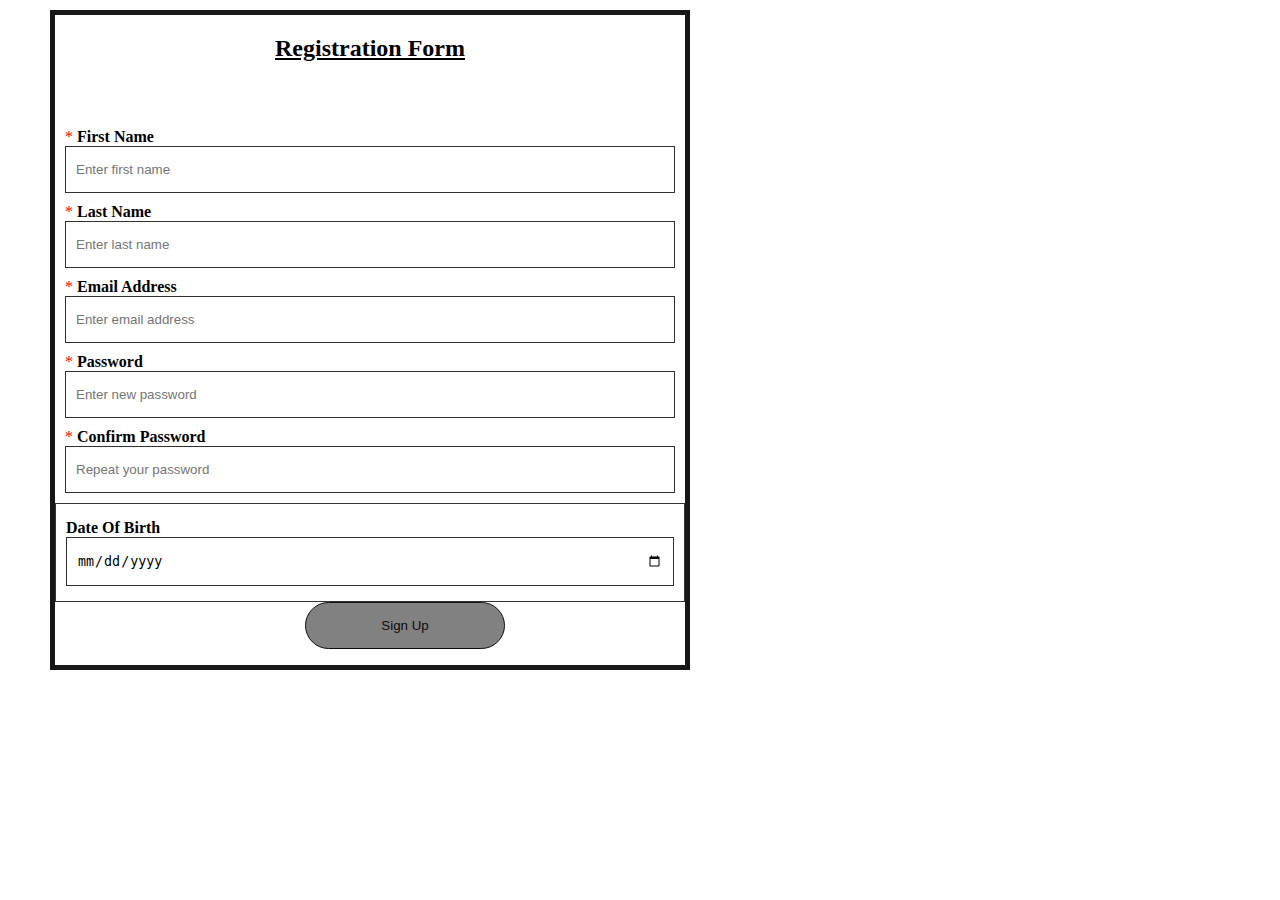
<file: rform.html>
<!DOCTYPE html>
<html lang="en">
<head>
  
    <meta charset="UTF-8">
    <meta name="viewport" content="width=device-width, initial-scale=1.0">
    <title>FORM DATA</title>
    <style>
        *{ box-sizing: border-box; }
        html, body{ margin: 0; padding: 0; }
        .container{
            margin: 10px 50px;
        }
        .form-group{
            margin: 10px;
        }
         
         .form-group0{
               
            border: solid 1px rgb(53, 52, 52);
            padding: 15px 10px;
        }
        
        input{
            width: 100%;
            border: solid 1px rgb(49, 49, 49);
            padding: 15px 10px;
        }
        button{
            width: 200px;
            padding: 15px;
            margin-left: 250px;
            background: rgb(129, 129, 129);
            color: rgb(12, 12, 12);
            border: solid 1px rgb(15, 15, 15);
            border-radius:33px;
            cursor: pointer;
            transition:  all .38s ease-in-out;
        }
        button:hover{
            background: rgb(112, 113, 114);
            color: rgb(17, 16, 16);
        }
        table tr td{
            border: solid 1px rgb(71, 69, 69);
            padding: 10px;
        }
        .form-group:before{
         content: " *";
         color: red;
        }
        .container {
    width: 640px;
    height: 660px;
    align: center;
    border: 5px solid rgb(23, 23, 24);
}
.he{
text-align:center;
}
.c1{
margin-left: auto;
margin-right:auto;
}
    </style>
</head>
<body>
    
    <div class="container">
        <h2 class="he"><u>Registration Form</u></h2>
        <br><br>
        <form action="test1.php", method="POST">
            <div class="form-group">
             <b>First Name</b>   <input type="text" name="fname" id="fname" required placeholder="Enter first name" pattern="^[A-Z]\w*$"  oninvalid="this.setCustomValidity('Please make first letter of your name as capital')" onchange="try{setCustomValidity('')}catch(e){}"></input>
             </div>
            <div class="form-group">
             <b>Last Name</b>   <input type="text" name="lname" id="lname"  required placeholder="Enter last name" pattern="^[A-Z]\w*$"  oninvalid="this.setCustomValidity('Please make first letter of your name as capital')" onchange="try{setCustomValidity('')}catch(e){}"></input>
           </div>
            <div class="form-group">
              <b>Email Address</b>  <input type="email" name="email" id="email" placeholder="Enter email address"  required oninvalid="this.setCustomValidity('Please give valid format, like @yahoo.com or @gmail.com, etc,.')" onchange="try{setCustomValidity('')}catch(e){}"></input>
           </div>
            <div class="form-group">
              <b>Password</b>  <input type="password" name="pwd" id="pwd" placeholder="Enter new password" pattern="(?=.*[0-9])(?=.*[!@#$%^&*])(?=.*[a-z]).{6,10}" title="Password should be of 6-10 length and should contain atleast one character and one number"></input>
              </div>
             <div class="form-group">
               <b>Confirm Password</b> <input type="password" name="psw-repeat" id="psw-repeat" placeholder="Repeat your password" required>
            </div>
            <div class="form-group0">
            <b>Date Of Birth</b> 
            <input type="date" id="birthday" name="birthday" min="1900-01-01" max="2010-12-31" >
            </div>
            <div class="form-group1">
                <button type="submit">Sign Up</button>
            </div>
        </form>
          </div>
        
     
 
    
   <script>
var password = document.getElementById("pwd")
  , confirm_password = document.getElementById("psw-repeat");
function validatePassword(){
  if(password.value != confirm_password.value) {
    confirm_password.setCustomValidity("Passwords Don't Match");
  } else {
    confirm_password.setCustomValidity('');
  }
}
password.onchange = validatePassword;
confirm_password.onkeyup = validatePassword;
</file>
